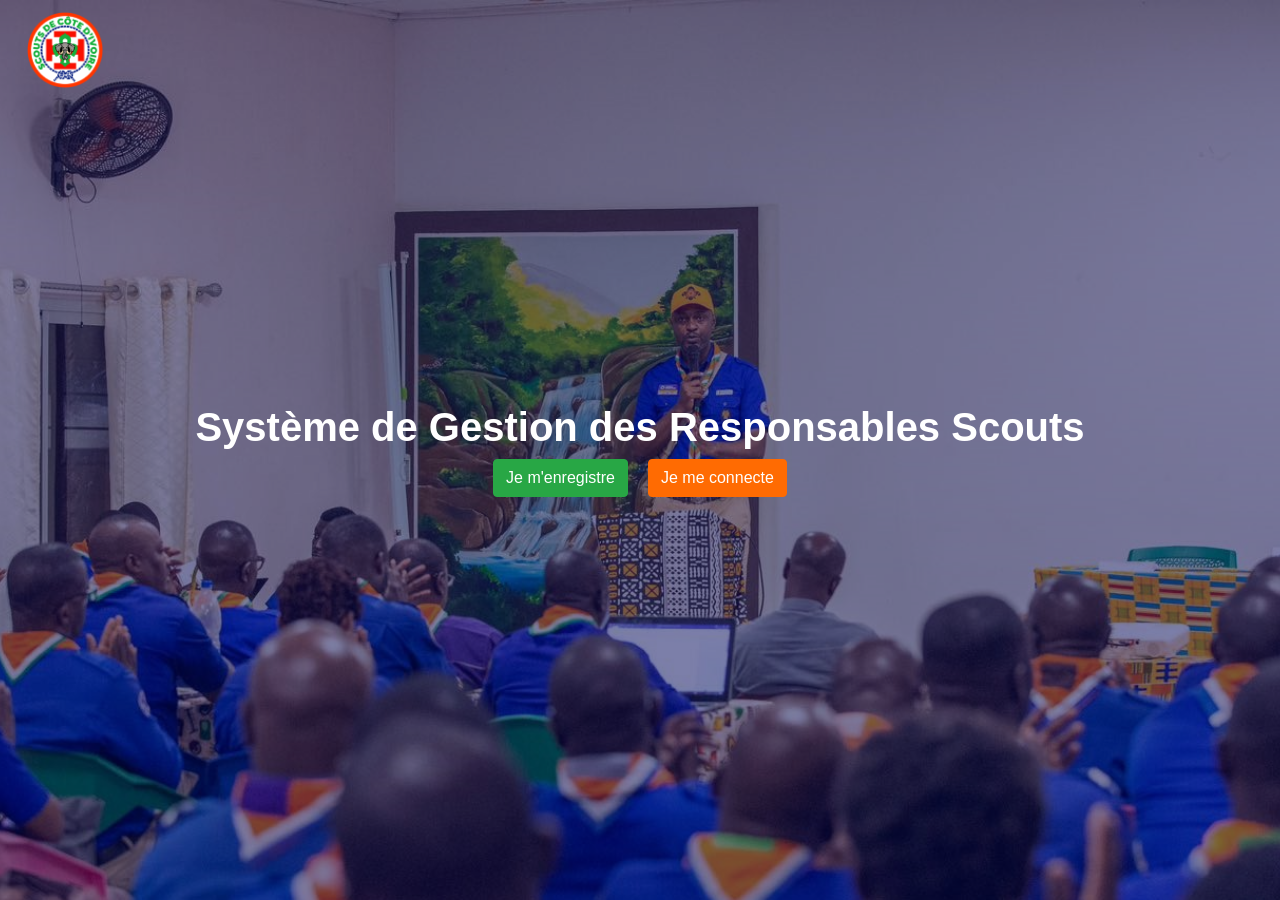
<file: index.html>
<!DOCTYPE html>
<html lang="en">
  <head>
    <title>ASCCI : SGRS</title>
    <meta charset="UTF-8" />
    <meta name="viewport" content="width=device-width, initial-scale=1.0" />
    <meta http-equiv="X-UA-Compatible" content="IE=edge">
    <link rel="icon" href="./images/logo_ascci.png" type="image/x-icon">
    <!-- Lien bootstrap -->
    <link
      rel="stylesheet"
      href="https://cdn.jsdelivr.net/npm/bootstrap@4.6.2/dist/css/bootstrap.min.css"
      integrity="sha384-xOolHFLEh07PJGoPkLv1IbcEPTNtaed2xpHsD9ESMhqIYd0nLMwNLD69Npy4HI+N"
      crossorigin="anonymous"
    />

    <!-- Lien css -->
    <link rel="stylesheet" href="css/style.css" />
    
  </head>
  <body>
    <div class="container-fluid">
      <!-- logo ascc -->
      <div class="logo">
        <img src="./images/logo_ascci.png" alt="Logo ascci" width="80" />
      </div>

      <!-- Texte -->
      <div class="texte">
        <div>
          <h1>Système de Gestion des Responsables Scouts</h1>
        </div>

        <!-- Les deux boutons -->
        <div class="row bouton">
          <div>
            <a href="form_enregistement.html" class="btn btn-success"
              >Je m'enregistre</a
            >
          </div>
          <div>
            <!-- Btn modal -->
            <a
              href="compte_respo.html"
              type="button"
              class="btn btn-primary"
              data-toggle="modal"
              data-target="#exampleModal"
              style="background-color: #ff6b02; border-color: #ff6b02"
              >Je me connecte</a
            >
          </div>
        </div>
      </div>

      <!-- Modal -->
      <div
        class="modal fade"
        id="exampleModal"
        tabindex="-1"
        aria-labelledby="exampleModalLabel"
        aria-hidden="true"
      >
        <div class="modal-dialog">
          <div class="modal-content">
            <div class="modal-header">
              <h2 class="modal-title" id="exampleModalLabel">Entre ton matricule</h2>
              <!-- <button
                type="button"
                class="close"
                data-dismiss="modal"
                aria-label="Close"
              >
                <span aria-hidden="true">&times;</span> -->
              </button>
            </div>
            <div class="modal-body">
                <form action="">
                    <div class="container">
                        <input type="text" name="matricule" placeholder="Entre ton matricule" class="form-control">
                    </div>
                </form>
            </div>
            <div class="modal-footer">
                <button type="button" class="btn btn-success">
                    Se connecter
                </button>
              <button
                type="button"
                class="btn btn-secondary"
                data-dismiss="modal"
              >
                Annuler
              </button>
            </div>
          </div>
        </div>
      </div>
    </div>

    <!-- Lien js -->
    <script
      src="https://cdn.jsdelivr.net/npm/jquery@3.5.1/dist/jquery.slim.min.js"
      integrity="sha384-DfXdz2htPH0lsSSs5nCTpuj/zy4C+OGpamoFVy38MVBnE+IbbVYUew+OrCXaRkfj"
      crossorigin="anonymous"
    ></script>
    <script
      src="https://cdn.jsdelivr.net/npm/bootstrap@4.6.2/dist/js/bootstrap.bundle.min.js"
      integrity="sha384-Fy6S3B9q64WdZWQUiU+q4/2Lc9npb8tCaSX9FK7E8HnRr0Jz8D6OP9dO5Vg3Q9ct"
      crossorigin="anonymous"
    ></script>
  </body>
</html>
</file>
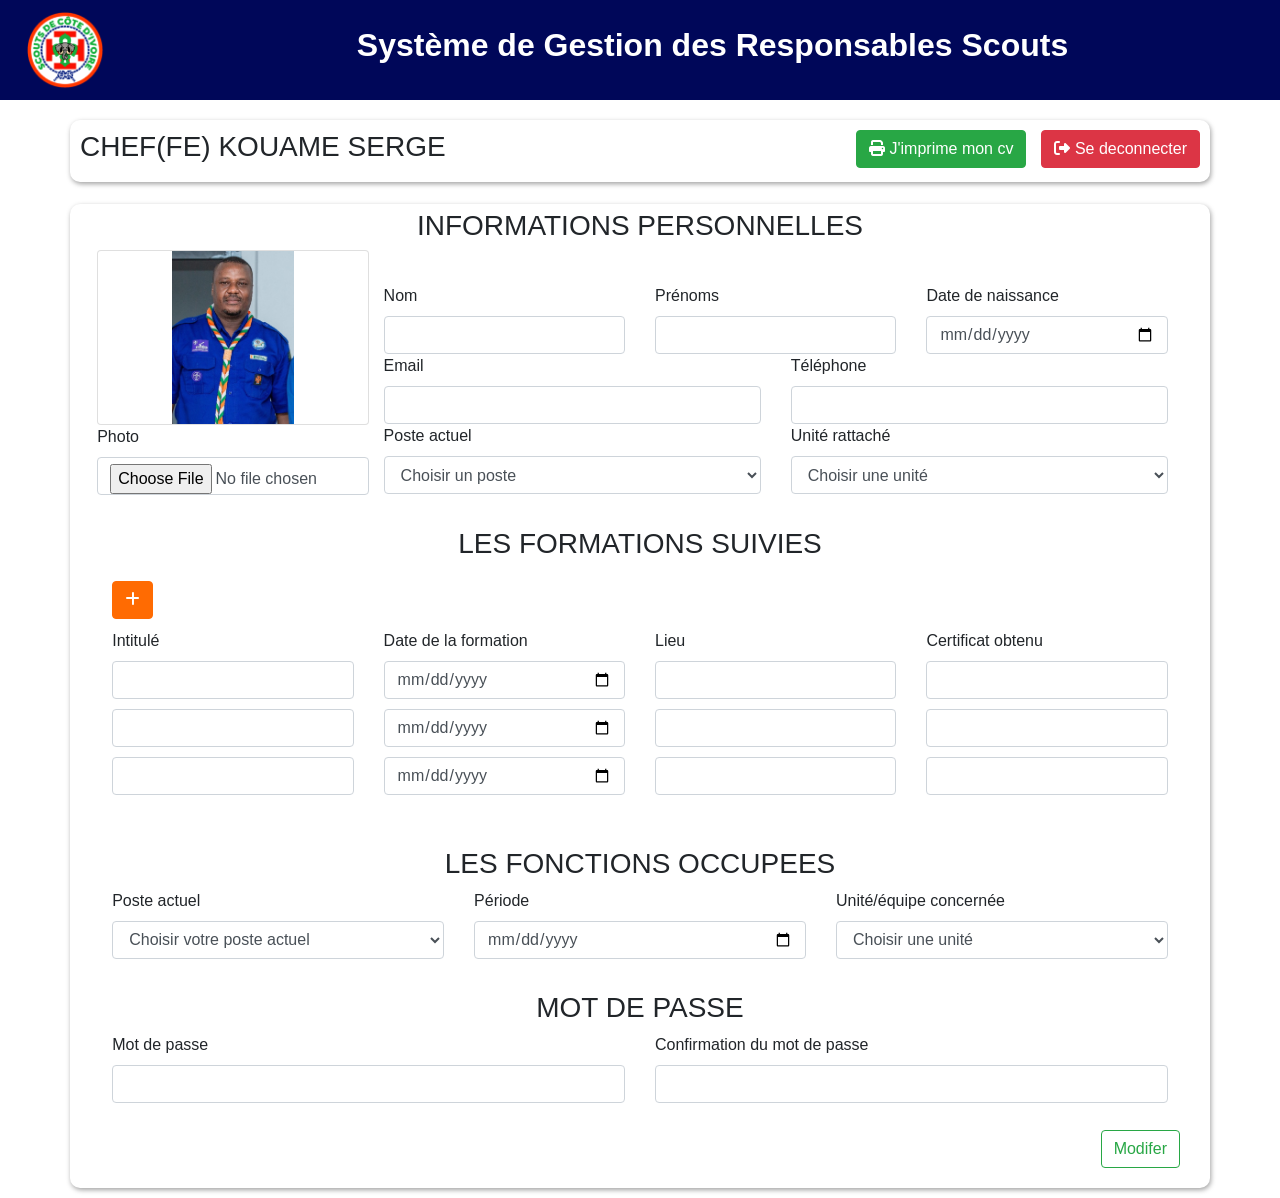
<file: compte_respo.html>
<!DOCTYPE html>
<html lang="en">
  <head>
    <title>ASCCI : SGRS</title>
    <meta charset="UTF-8" />
    <meta name="viewport" content="width=device-width, initial-scale=1.0" />
    <meta http-equiv="X-UA-Compatible" content="IE=edge">
    <link rel="icon" href="./images/logo_ascci.png" type="image/x-icon">
    <!-- Lien bootstrap -->
    <link
      rel="stylesheet"
      href="https://cdn.jsdelivr.net/npm/bootstrap@4.6.2/dist/css/bootstrap.min.css"
      integrity="sha384-xOolHFLEh07PJGoPkLv1IbcEPTNtaed2xpHsD9ESMhqIYd0nLMwNLD69Npy4HI+N"
      crossorigin="anonymous"
    />

    <link rel="stylesheet" href="https://cdnjs.cloudflare.com/ajax/libs/font-awesome/6.7.2/css/all.min.css" integrity="sha512-Evv84Mr4kqVGRNSgIGL/F/aIDqQb7xQ2vcrdIwxfjThSH8CSR7PBEakCr51Ck+w+/U6swU2Im1vVX0SVk9ABhg==" crossorigin="anonymous" referrerpolicy="no-referrer" />

    <!-- Lien css -->
    <style>
      .logo {
        padding: 10px;
        display: flex;
        gap: 20px;
      }
      .logo .texte {
        color: white;
        text-align: center;
        width: 100%;
      }

      .logo .texte h2 {
        font-weight: bold;
        line-height: 70px;
        font-size: 2rem;
      }

      #header-bg {
        background-color: #000759;
      }

      /* formulaire */
      .tab{
        margin: 2%;
        padding: 5px;
      }

      /*  */
      .flex{
        /* display: -ms-flexbox; */
        display: flex;
        -ms-flex-wrap: wrap;
        flex-wrap: wrap;
        gap: 30px;
        margin-right: -15px;
      }

       a:hover {
        text-decoration: none;
        color: white;
       }

      .delete{
        text-decoration: none;
        display: inline-block;
        background-color: red;
        color: #fff;
        font-size: 1.5rem;
        font-weight: bold;
        width: 40px;
        height: 40px;
        color: #fff;
        margin-left: 15px;
        /* margin-left: auto; */
        display: flex;
        justify-content: center;
        align-items: center;
        cursor: pointer;
        border-radius: 4px;
        /* margin-left: -20px; */
      }

      .add-col{
        margin-bottom: 20px;
      }

      .imp-group{
        margin-top: 20px;
      }
      .photo_chef{
        display: block;
        width: 45%;
        margin: auto;
      }

      /* @media screen and (min-width: 760px) {
        #ligne {
           gap: 20px;
        }
    } */
    </style>

  </head>
  <body>
    <div class="container-fluid" id="header-bg">
      <!-- logo ascc -->
      <div class="row logo">
        <div class="col-md-2">
          <a href="index.html">
            <img src="./images/logo_ascci.png" alt="Logo ascci" width="80" />
          </a>
        </div>
        <!-- Titre plateforme -->
        <div class="col-md-9 texte">
          <h2>Système de Gestion des Responsables Scouts</h2>
        </div>
      </div>
    </div>
    <!-- Nom du chef et btn imprimer et se doconnecter -->
    <div class="container" 
        style="margin-top: 20px; padding: 10px; border-radius: 10px; box-shadow: 1px 2px 5px rgba(0, 0, 0, 0.37);"
        >
        <div class="row">
            <div class="col-md-8">
                <!-- Affiche son nom -->
                <h3>CHEF(FE) KOUAME SERGE </h3>
            </div>
            <div class="col-md-4">
                <div class="row">
                    <!-- Bouton imprimer le cv -->
                    <div class="col" style="display: flex; justify-content: flex-end; gap: 15px;">
                        <button class="btn btn-success">
                            <i class="fa-solid fa-print"></i>
                            J'imprime mon cv
                        </button>
                        <!-- Bouton se déconnecter -->
                        <a href="connexion.html" class="btn btn-danger">
                            <i class="fa-solid fa-right-from-bracket"></i>
                            Se deconnecter
                        </a>
                    </div>
                </div>
            </div>
        </div>
    </div>

    <!-- Formulaire -->
    <div class="container" 
        style="border-radius: 10px; box-shadow: 1px 2px 5px rgba(0, 0, 0, 0.37);"
        >
      <form action="#">
        <!-- Etape 1 -->
        <div class="tab">
          <h3 class="text-center">INFORMATIONS PERSONNELLES</h3>
          <div class="row">
            <!-- Photo du chef -->
            <div class="col-md-3">
                <div class="row">
                    <div class="card">
                        <img src="./images/cn_serge.jpg" alt="photo chef" class="photo_chef">
                    </div>
                </div>
                <div class="row">
                    <label for="">Photo</label>
                    <input type="file" name="photo" class="form-control" />
                </div>
            </div>
            <div class="col-md-9" style="margin-top: 34px;">
                <div class="row">
                    <div class="col-md-4">
                        <label for="">Nom</label>
                         <input type="text" name="nom" class="form-control"/>
                       </div>
                       <div class="col-md-4">
                           <label for="">Prénoms</label>
                         <input type="text" name="prenoms" class="form-control" />
                       </div>
                       <div class="col-md-4">
                           <label for="">Date de naissance</label>
                         <input type="date" name="data_nais" class="form-control" />
                       </div>
                </div>

                <div class="row">
                    <div class="col-md-6">
                     <label for="">Email</label>
                      <input type="email" name="email" class="form-control" />
                    </div>
                    <div class="col-md-6">
                        <label for="">Téléphone</label>
                      <input type="text" name="telephone" class="form-control" />
                    </div>
                </div>
        
                <div class="row">
                    <div class="col-md-6">
                     <label for="">Poste actuel</label>
                      <select name="poste_actuel" id="" class="form-control">
                        <option value="">Choisir un poste</option>
                        <option value="CM">CHEF DE MEUTE</option>
                        <option value="CMA">CHEF DE MEUTE ADJOINT</option>
                        <option value="ACM">ASSISTANT(E) CHEF DE MEUTE</option>
                      </select>
                    </div>
                    <div class="col-md-6">
                        <label for="">Unité rattaché</label>
                        <select name="unite_ratt" id="" class="form-control">
                            <option value="">Choisir une unité</option>
                            <option value="MEUTE">MEUTE</option>
                            <option value="TROUPE">TROUPE</option>
                            <option value="GENERATION">GENERATION</option>
                            <option value="ROUTE">ROUTE</option>
                          </select>
                    </div>
                </div>
            </div>
          </div>
        </div>

        <!-- Etape 2 -->
        <div class="tab">
          <h3 class="text-center">LES FORMATIONS SUIVIES</h3>
          
            <!-- Btn ajouter une nouvelle ligne -->
           <div class="row" style="margin-top: 20px;">
               <div class="col">
                   <!-- <button class="btn btn-success add" style="background-color: #FF6B02; border-color: #FF6B02;">
                    &plus;
                   </button> -->
               <a href="#" class="btn btn-success add" style="background-color: #FF6B02; border-color: #FF6B02;">
                <i class="fa fa-plus"></i>
               </a>
               </div>
           </div>

          <div class="row" style="margin-top: 10px;margin-bottom: 10px;">
            <div class="col-md-3">
             <label for="">Intitulé</label>
              <input type="text" name="intitule" class="form-control" />
            </div>
            <div class="col-md-3">
                <label for="">Date de la formation</label>
              <input type="date" name="date_format" class="form-control" />
            </div>
            <div class="col-md-3">
                <label for="">Lieu</label>
              <input type="text" name="lieu_format" class="form-control" />
            </div>
            <div class="col-md-3">
                <label for="">Certificat obtenu</label>
              <input type="text" name="certi_format" class="form-control" />
            </div>
          </div>

          <div class="row" style="margin-top: 10px;margin-bottom: 10px;" id="ligne">
            <div class="col-md-3">
              <input type="text" name="intitule" class="form-control"/>
            </div>
            <div class="col-md-3">
              <input type="date" name="date_format" class="form-control" />
            </div>
            <div class="col-md-3">
              <input type="text" name="lieu_format" class="form-control" />
            </div>
            <div class="col-md-3">
              <input type="text" name="certi_format" class="form-control" />
            </div>
          </div>

          <div class="row" style="margin-top: 10px;margin-bottom: 10px;" id="ligne">
            <div class="col-md-3">
              <input type="text" name="intitule" class="form-control" />
            </div>
            <div class="col-md-3">
              <input type="date" name="date_format" class="form-control" />
            </div>
            <div class="col-md-3">
              <input type="text" name="lieu_format" class="form-control" />
            </div>
            <div class="col-md-3">
              <input type="text" name="certi_format" class="form-control" />
            </div>
          </div>

          

            <!-- Ajouter une nouvelle ligne -->
           <div class="imp-group">

           </div>
          
        </div>  
    
         <!-- Etape 3 -->
         <div class="tab">
            <h3 class="text-center">LES FONCTIONS OCCUPEES</h3>
            <div class="row">
              <div class="col-md-4">
               <label for="">Poste actuel</label>
               <select name="poste_actul" id="" class="form-control">
                   <option value="">Choisir votre poste actuel</option>
                   <option value="MEUTE">MEUTE</option>
                   <option value="TROUPE">TROUPE</option>
                   <option value="GENERATION">GENERATION</option>
                   <option value="ROUTE">ROUTE</option>
                 </select>
              </div>
              <div class="col-md-4">
                  <label for="">Période</label>
                <input type="date" class="form-control" />
              </div>
              <div class="col-md-4">
                  <label for="">Unité/équipe concernée</label>
                  <select name="unite_equip" id="" class="form-control">
                      <option value="">Choisir une unité</option>
                      <option value="MEUTE">MEUTE</option>
                      <option value="TROUPE">TROUPE</option>
                      <option value="GENERATION">GENERATION</option>
                      <option value="ROUTE">ROUTE</option>
                      <option value="EN">EQUIPE NATIONALE</option>
                      <option value="ER">EQUIPE REGIONALE</option>
                      <option value="ED">EQUIPE DU DISTRICT</option>
                    </select>
              </div>
            </div>
         </div>
          
          <!-- <div class="container" style="border-radius: 10px; max-width: 50%;"
        > -->
            <!-- Etape 4 -->
          <div class="tab">
              <h3 class="text-center">MOT DE PASSE</h3>
              <div class="row">
                <div class="col-md-6">
                <label for="">Mot de passe</label>
                  <input type="password" name="password" class="form-control" />
                </div>
                <div class="col-md-6">
                    <label for="">Confirmation du mot de passe</label>
                  <input type="password" name="password_confir" class="form-control" />
                </div>
              </div>
              <!-- <div class="row">
                <div class="col-md-12">
                    <label for="">Confirmation du mot de passe</label>
                  <input type="password" name="password_confir" class="form-control" />
                </div>
              </div> -->
          </div>
        <!-- </div> -->
        
        <!-- Les boutons -->
        <div class="row" id="btn" style="padding-bottom: 20px;margin: 10px 0px;">
            <div class="col" style="display: flex; justify-content:flex-end;">
                <!-- <button type="button" class="btn btn-outline-success prev">Précédent</button> -->
                <button type="button" class="btn btn-outline-success next">Modifer</button>
            </div>
         </div>
      </form>
    </div>

    <!-- Lien js -->
    <script
      src="https://cdn.jsdelivr.net/npm/jquery@3.5.1/dist/jquery.slim.min.js"
      integrity="sha384-DfXdz2htPH0lsSSs5nCTpuj/zy4C+OGpamoFVy38MVBnE+IbbVYUew+OrCXaRkfj"
      crossorigin="anonymous"
    ></script>
    <script
      src="https://cdn.jsdelivr.net/npm/bootstrap@4.6.2/dist/js/bootstrap.bundle.min.js"
      integrity="sha384-Fy6S3B9q64WdZWQUiU+q4/2Lc9npb8tCaSX9FK7E8HnRr0Jz8D6OP9dO5Vg3Q9ct"
      crossorigin="anonymous"
    ></script>

    <!-- Form etape  -->
     <script src="./js/form_multip.js"></script>
  </body>
</html>
</file>
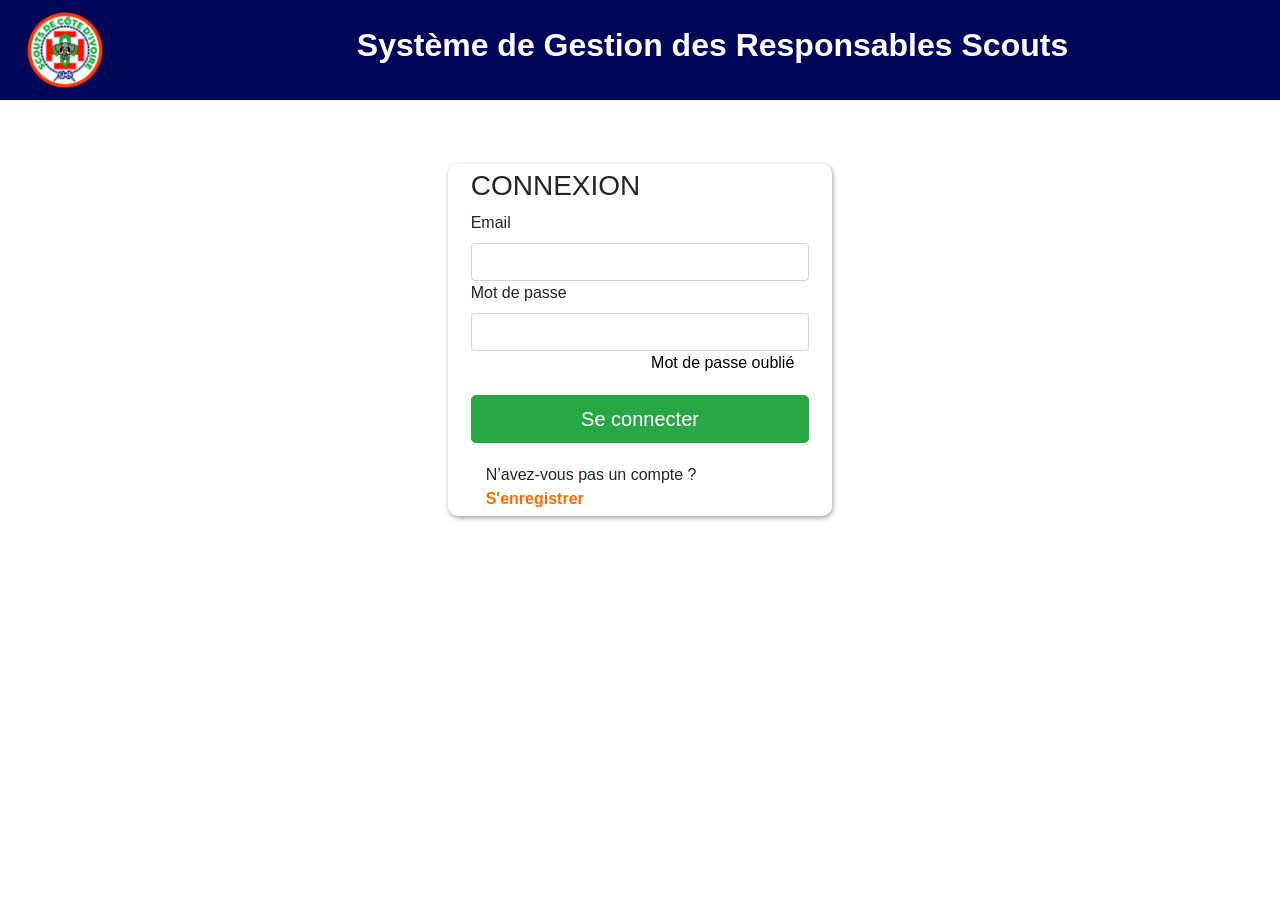
<file: connexion.html>
<!DOCTYPE html>
<html lang="en">
  <head>
    <title>ASCCI : SGRS</title>
    <meta charset="UTF-8" />
    <meta name="viewport" content="width=device-width, initial-scale=1.0" />
    <meta http-equiv="X-UA-Compatible" content="IE=edge">
    <link rel="icon" href="./images/logo_ascci.png" type="image/x-icon">
    <!-- Lien bootstrap -->
    <link
      rel="stylesheet"
      href="https://cdn.jsdelivr.net/npm/bootstrap@4.6.2/dist/css/bootstrap.min.css"
      integrity="sha384-xOolHFLEh07PJGoPkLv1IbcEPTNtaed2xpHsD9ESMhqIYd0nLMwNLD69Npy4HI+N"
      crossorigin="anonymous"
    />

    <!-- Lien css -->
    <style>
      .logo {
        padding: 10px;
        display: flex;
        gap: 20px;
      }
      .logo .texte {
        color: white;
        text-align: center;
        width: 100%;
      }

      .logo .texte h2 {
        font-weight: bold;
        line-height: 70px;
        font-size: 2rem;
      }

      #header-bg {
        background-color: #000759;
      }

      /* formulaire */
      .tab{
        margin: 5%;
        padding: 5px;
        display: none;
      }

      .show {
        display: block;
      }

      /*  */
      .flex{
        /* display: -ms-flexbox; */
        display: flex;
        -ms-flex-wrap: wrap;
        flex-wrap: wrap;
        gap: 30px;
        margin-right: -15px;
      }

      .delete{
        text-decoration: none;
        display: inline-block;
        background-color: red;
        color: #fff;
        font-size: 1rem;
        font-weight: bold;
        width: 100px;
        height: 35px;
        color: #fff;
        /* margin-left: auto; */
        display: flex;
        justify-content: center;
        align-items: center;
        cursor: pointer;
        /* margin-left: -20px; */
      }

      .add-col{
        margin-bottom: 20px;
      }

      .btn_enr{
        color: #ff6b02;
        font-weight: bold;
      }

      .btn_enr:hover{
        color: #000;
        text-decoration: none;
      }

      .mdp_oubl{
        color: black;
        text-align: right;
        text-decoration: none;
      }
      .mdp_oubl:hover{
        color: black;
        text-decoration: none;
      }

       @media (min-width: 600px) {
        #connexion {
           width: 30%;
        }
      }

       @media (max-width: 600px) {
        #connexion {
           width: 100%;
        }
      }
      
    </style>

    <title>SGRS</title>
  </head>
  <body>
    <div class="container-fluid" id="header-bg">
      <!-- logo ascc -->
      <div class="row logo">
        <div class="col-md-2">
          <a href="index.html">
            <img src="./images/logo_ascci.png" alt="Logo ascci" width="80" />
          </a>
        </div>
        <!-- Titre plateforme -->
        <div class="col-md-9 texte">
          <h2>Système de Gestion des Responsables Scouts</h2>
        </div>
      </div>
    </div>

    <!-- Formulaire -->
    <div id="connexion" class="container" 
        style="border-radius: 10px; box-shadow: 1px 2px 5px rgba(0, 0, 0, 0.37);
         margin-top: 5%;"
        >
      <form action="#" id="msform">
        <!-- Etape 1 -->
        <div class="tab">
          <div class="row">
            <h3 class="text-center">CONNEXION</h3>
          </div>
          <div class="row">
             <label for="">Email</label>
              <input type="text" name="email" class="form-control"/>
          </div>

          <div class="row">
           <label for="">Mot de passe</label>
             <input type="password" name="password" class="form-control"/>
         </div>

         <div class="row">
            <div class="col" style="text-align: right;">
                <a href="mot_passe_oublie.html" class="mdp_oubl">Mot de passe oublié</a>
            </div>
         </div>

          <div class="row" style="margin-top: 20px;margin-bottom: 20px;">
            <!-- <button type="button" class="btn btn-success next">Suivant</button> -->
            <a href="compte_respo.html" type="submit" class="btn btn-success btn-lg btn-block">Se connecter</a>
          </div>

          <!-- Btn s'enregistrer -->
          <div class="row">
            <div class="col">
                N’avez-vous pas un compte ? <a href="form_enregistement.html" class="btn_enr">S'enregistrer</a>
            </div>
         </div>

          <!-- <div class="row">
            <div class="col" style="text-align: center;">
                <a href="index.html" class="mdp_oubl">Retour</a>
            </div>
         </div> -->
        </div>

       
      </form>
    </div>

    <!-- Lien js -->
    <script
      src="https://cdn.jsdelivr.net/npm/jquery@3.5.1/dist/jquery.slim.min.js"
      integrity="sha384-DfXdz2htPH0lsSSs5nCTpuj/zy4C+OGpamoFVy38MVBnE+IbbVYUew+OrCXaRkfj"
      crossorigin="anonymous"
    ></script>
    <script
      src="https://cdn.jsdelivr.net/npm/bootstrap@4.6.2/dist/js/bootstrap.bundle.min.js"
      integrity="sha384-Fy6S3B9q64WdZWQUiU+q4/2Lc9npb8tCaSX9FK7E8HnRr0Jz8D6OP9dO5Vg3Q9ct"
      crossorigin="anonymous"
    ></script>

    <!-- Form etape  -->
     <script src="./js/form_multip.js"></script>
  </body>
</html>
</file>
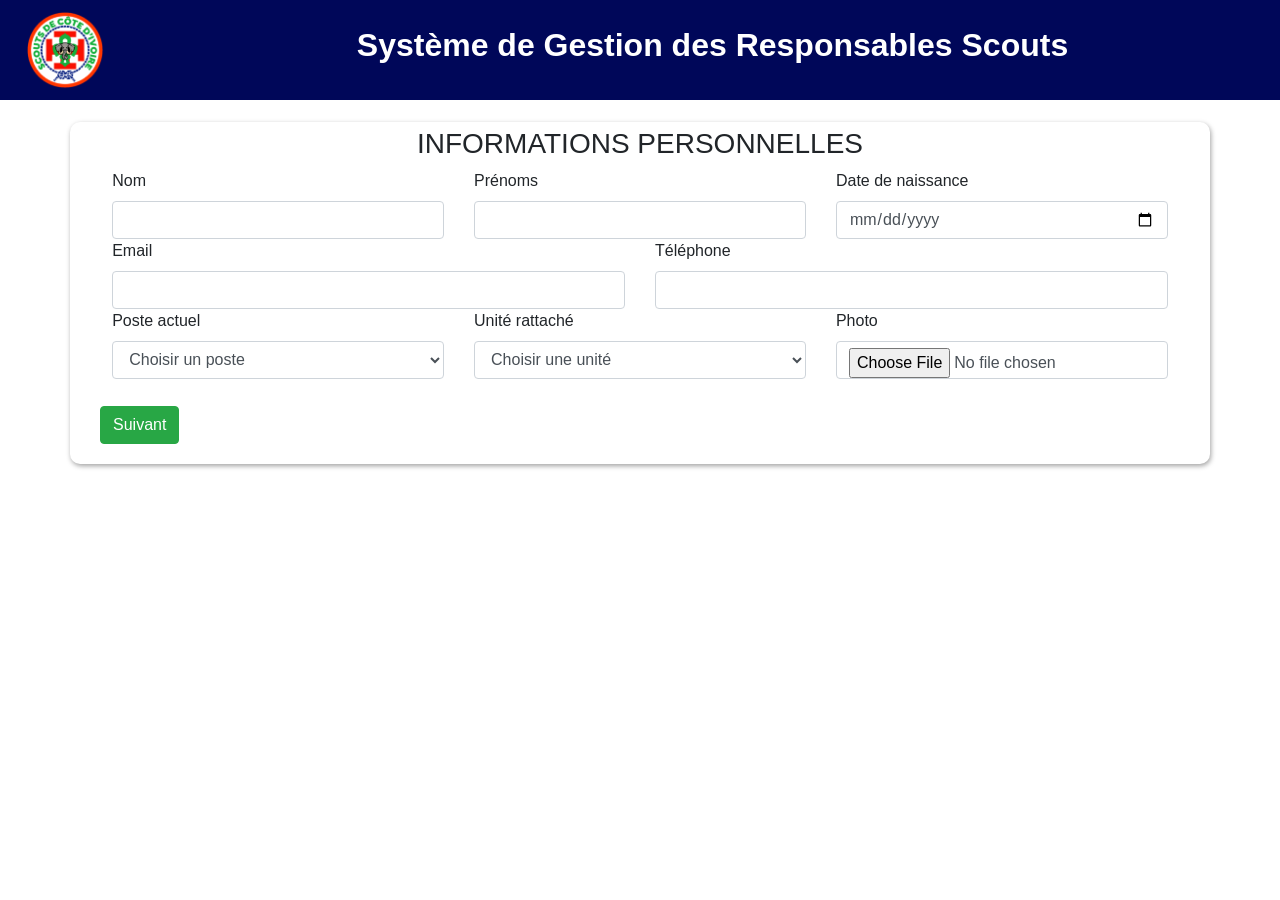
<file: form_enregistement.html>
<!DOCTYPE html>
<html lang="en">
  <head>
    <title>ASCCI : SGRS</title>
    <meta charset="UTF-8" />
    <meta name="viewport" content="width=device-width, initial-scale=1.0" />
    <meta http-equiv="X-UA-Compatible" content="IE=edge">
    <link rel="icon" href="./images/logo_ascci.png" type="image/x-icon">
    <!-- Lien bootstrap -->
    <link
      rel="stylesheet"
      href="https://cdn.jsdelivr.net/npm/bootstrap@4.6.2/dist/css/bootstrap.min.css"
      integrity="sha384-xOolHFLEh07PJGoPkLv1IbcEPTNtaed2xpHsD9ESMhqIYd0nLMwNLD69Npy4HI+N"
      crossorigin="anonymous"
    />

    <link rel="stylesheet" href="https://cdnjs.cloudflare.com/ajax/libs/font-awesome/6.7.2/css/all.min.css" integrity="sha512-Evv84Mr4kqVGRNSgIGL/F/aIDqQb7xQ2vcrdIwxfjThSH8CSR7PBEakCr51Ck+w+/U6swU2Im1vVX0SVk9ABhg==" crossorigin="anonymous" referrerpolicy="no-referrer" />

    <!-- Lien css -->
    <style>
      .logo {
        padding: 10px;
        display: flex;
        gap: 20px;
      }
      .logo .texte {
        color: white;
        text-align: center;
        width: 100%;
      }

      .logo .texte h2 {
        font-weight: bold;
        line-height: 70px;
        font-size: 2rem;
      }

      #header-bg {
        background-color: #000759;
      }

      /* formulaire */
      .tab{
        margin: 2%;
        padding: 5px;
        display: none;
      }

      .show {
        display: block;
      }

      /*  */
      .flex{
        /* display: -ms-flexbox; */
        display: flex;
        -ms-flex-wrap: wrap;
        flex-wrap: wrap;
        gap: 30px;
        margin-right: -15px;
      }

       a:hover {
        text-decoration: none;
        color: white;
       }

      .delete{
        text-decoration: none;
        display: inline-block;
        background-color: red;
        color: #fff;
        font-size: 1.5rem;
        font-weight: bold;
        width: 40px;
        height: 40px;
        color: #fff;
        margin-left: 15px;
        /* margin-left: auto; */
        display: flex;
        justify-content: center;
        align-items: center;
        cursor: pointer;
        border-radius: 4px;
        /* margin-left: -20px; */
      }

      .add-col{
        margin-bottom: 20px;
      }

      .imp-group{
        margin-top: 20px;
      }

      @media (min-width: 600px) {
        #connexion {
           width: 30%;
        }
      }

       @media (max-width: 600px) {
        #connexion {
           width: 100%;
        }
      }
    </style>

  </head>
  <body>
    <div class="container-fluid" id="header-bg">
      <!-- logo ascc -->
      <div class="row logo">
        <div class="col-md-2">
          <a href="index.html">
            <img src="./images/logo_ascci.png" alt="Logo ascci" width="80" />
          </a>
        </div>
        <!-- Titre plateforme -->
        <div class="col-md-9 texte">
          <h2>Système de Gestion des Responsables Scouts</h2>
        </div>
      </div>
    </div>

    <!-- Formulaire -->
    <div class="container" 
        style="border-radius: 10px; box-shadow: 1px 2px 5px rgba(0, 0, 0, 0.37);"
        >
      <form action="#" id="msform">
        <!-- Etape 1 -->
        <div class="tab show">
          <h3 class="text-center">INFORMATIONS PERSONNELLES</h3>
          <div class="row">
            <div class="col-md-4">
             <label for="">Nom</label>
              <input type="text" name="nom" class="form-control"/>
            </div>
            <div class="col-md-4">
                <label for="">Prénoms</label>
              <input type="text" name="prenoms" class="form-control" />
            </div>
            <div class="col-md-4">
                <label for="">Date de naissance</label>
              <input type="date" name="data_nais" class="form-control" />
            </div>
          </div>

          <div class="row">
            <div class="col-md-6">
             <label for="">Email</label>
              <input type="email" name="email" class="form-control" />
            </div>
            <div class="col-md-6">
                <label for="">Téléphone</label>
              <input type="text" name="telephone" class="form-control" />
            </div>
          </div>

          <div class="row">
            <div class="col-md-4">
             <label for="">Poste actuel</label>
              <select name="poste_actuel" id="" class="form-control">
                <option value="">Choisir un poste</option>
                <option value="CM">CHEF DE MEUTE</option>
                <option value="CMA">CHEF DE MEUTE ADJOINT</option>
                <option value="ACM">ASSISTANT(E) CHEF DE MEUTE</option>
              </select>
            </div>
            <div class="col-md-4">
                <label for="">Unité rattaché</label>
                <select name="unite_ratt" id="" class="form-control">
                    <option value="">Choisir une unité</option>
                    <option value="MEUTE">MEUTE</option>
                    <option value="TROUPE">TROUPE</option>
                    <option value="GENERATION">GENERATION</option>
                    <option value="ROUTE">ROUTE</option>
                  </select>
            </div>
            <div class="col-md-4">
                <label for="">Photo</label>
                <input type="file" name="photo" class="form-control" />
            </div>
          </div>

        </div>

        <!-- Etape 2 -->
        <div class="tab">
          <h3 class="text-center">LES FORMATIONS SUIVIES</h3>
          
            <!-- Btn ajouter une nouvelle ligne -->
           <div class="row" style="margin-top: 20px;">
               <div class="col">
                   <!-- <button class="btn btn-success add" style="background-color: #FF6B02; border-color: #FF6B02;">
                    &plus;
                   </button> -->
               <a href="#" class="btn btn-success add" style="background-color: #FF6B02; border-color: #FF6B02;">
                <i class="fa fa-plus"></i>
               </a>
               </div>
           </div>

          <div class="row" style="margin-top: 10px;margin-bottom: 10px;">
            <div class="col-md-3">
             <label for="">Intitulé</label>
              <input type="text" name="intitule" class="form-control" />
            </div>
            <div class="col-md-3">
                <label for="">Date de la formation</label>
              <input type="date" name="date_format" class="form-control" />
            </div>
            <div class="col-md-3">
                <label for="">Lieu</label>
              <input type="text" name="lieu_format" class="form-control" />
            </div>
            <div class="col-md-3">
                <label for="">Certificat obtenu</label>
              <input type="text" name="certi_format" class="form-control" />
            </div>
          </div>

          <div class="row" style="margin-top: 10px;margin-bottom: 10px;">
            <div class="col-md-3">
              <input type="text" name="intitule" class="form-control" />
            </div>
            <div class="col-md-3">
              <input type="date" name="date_format" class="form-control" />
            </div>
            <div class="col-md-3">
              <input type="text" name="lieu_format" class="form-control" />
            </div>
            <div class="col-md-3">
              <input type="text" name="certi_format" class="form-control" />
            </div>
          </div>
          <div class="row" style="margin-top: 10px;margin-bottom: 10px;">
            <div class="col-md-3">
              <input type="text" name="intitule" class="form-control" />
            </div>
            <div class="col-md-3">
              <input type="date" name="date_format" class="form-control" />
            </div>
            <div class="col-md-3">
              <input type="text" name="lieu_format" class="form-control" />
            </div>
            <div class="col-md-3">
              <input type="text" name="certi_format" class="form-control" />
            </div>
          </div>

          

            <!-- Ajouter une nouvelle ligne -->
           <div class="imp-group">

           </div>
          
        </div>  
    
         <!-- Etape 3 -->
         <div class="tab">
            <h3 class="text-center">LES FONCTIONS OCCUPEES</h3>
            <div class="row">
              <div class="col-md-4">
               <label for="">Poste actuel</label>
               <select name="poste_actul" id="" class="form-control">
                   <option value="">Choisir votre poste actuel</option>
                   <option value="MEUTE">MEUTE</option>
                   <option value="TROUPE">TROUPE</option>
                   <option value="GENERATION">GENERATION</option>
                   <option value="ROUTE">ROUTE</option>
                 </select>
              </div>
              <div class="col-md-4">
                  <label for="">Période</label>
                <input type="date" class="form-control" />
              </div>
              <div class="col-md-4">
                  <label for="">Unité/équipe concernée</label>
                  <select name="unite_equip" id="" class="form-control">
                      <option value="">Choisir une unité</option>
                      <option value="MEUTE">MEUTE</option>
                      <option value="TROUPE">TROUPE</option>
                      <option value="GENERATION">GENERATION</option>
                      <option value="ROUTE">ROUTE</option>
                      <option value="EN">EQUIPE NATIONALE</option>
                      <option value="ER">EQUIPE REGIONALE</option>
                      <option value="ED">EQUIPE DU DISTRICT</option>
                    </select>
              </div>
            </div>
         </div>
          
          <div class="container" id="connexion" style="border-radius: 10px;"
        >
            <!-- Etape 4 -->
          <div class="tab">
              <h3 class="text-center">MOT DE PASSE</h3>
              <div class="row">
                <div class="col-md-12">
                <label for="">Mot de passe</label>
                  <input type="password" name="password" class="form-control" />
                </div>
              </div>
              <div class="row">
                <div class="col-md-12">
                    <label for="">Confirmation du mot de passe</label>
                  <input type="password" name="password_confir" class="form-control" />
                </div>
              </div>
          </div>
        </div>
        
        <!-- Les boutons -->
        <div class="row" id="btn" style="padding-bottom: 20px;margin: 10px 0px;">
            <div class="col" style="display: flex; justify-content: space-between;">
                <button type="button" class="btn btn-outline-success prev">Précédent</button>
                <button type="button" class="btn btn-success next">Suivant</button>
            </div>
         </div>
      </form>
    </div>

    <!-- Lien js -->
    <script
      src="https://cdn.jsdelivr.net/npm/jquery@3.5.1/dist/jquery.slim.min.js"
      integrity="sha384-DfXdz2htPH0lsSSs5nCTpuj/zy4C+OGpamoFVy38MVBnE+IbbVYUew+OrCXaRkfj"
      crossorigin="anonymous"
    ></script>
    <script
      src="https://cdn.jsdelivr.net/npm/bootstrap@4.6.2/dist/js/bootstrap.bundle.min.js"
      integrity="sha384-Fy6S3B9q64WdZWQUiU+q4/2Lc9npb8tCaSX9FK7E8HnRr0Jz8D6OP9dO5Vg3Q9ct"
      crossorigin="anonymous"
    ></script>

    <!-- Form etape  -->
     <script src="./js/form_multip.js"></script>
  </body>
</html>
</file>
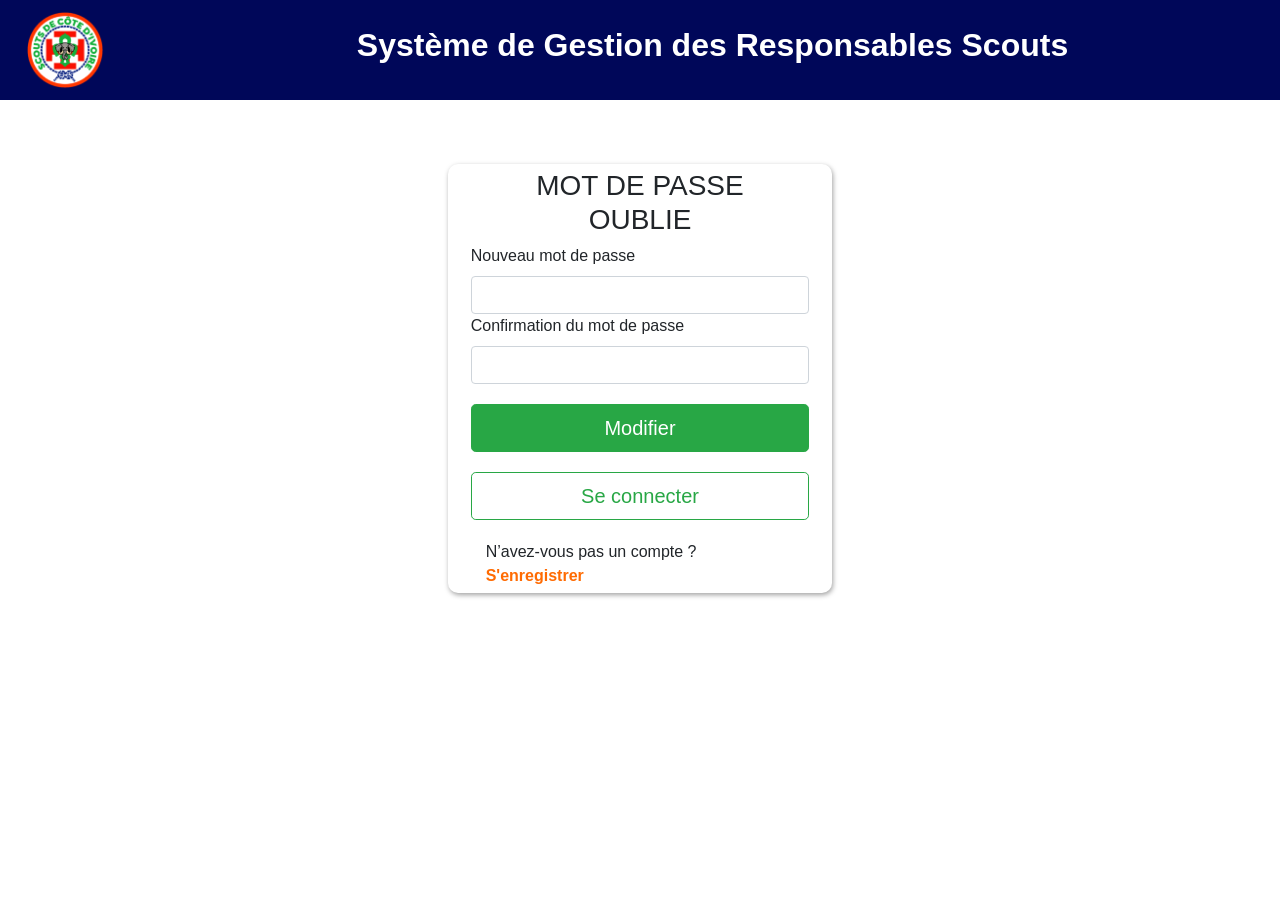
<file: mot_passe_oublie.html>
<!DOCTYPE html>
<html lang="en">
  <head>
    <title>ASCCI : SGRS</title>
    <meta charset="UTF-8" />
    <meta name="viewport" content="width=device-width, initial-scale=1.0" />
    <meta http-equiv="X-UA-Compatible" content="IE=edge">
    <link rel="icon" href="./images/logo_ascci.png" type="image/x-icon">
    <!-- Lien bootstrap -->
    <link
      rel="stylesheet"
      href="https://cdn.jsdelivr.net/npm/bootstrap@4.6.2/dist/css/bootstrap.min.css"
      integrity="sha384-xOolHFLEh07PJGoPkLv1IbcEPTNtaed2xpHsD9ESMhqIYd0nLMwNLD69Npy4HI+N"
      crossorigin="anonymous"
    />

    <!-- Lien css -->
    <style>
      .logo {
        padding: 10px;
        display: flex;
        gap: 20px;
      }
      .logo .texte {
        color: white;
        text-align: center;
        width: 100%;
      }

      .logo .texte h2 {
        font-weight: bold;
        line-height: 70px;
        font-size: 2rem;
      }

      #header-bg {
        background-color: #000759;
      }

      /* formulaire */
      .tab{
        margin: 5%;
        padding: 5px;
        display: none;
      }

      .show {
        display: block;
      }

      /*  */
      .flex{
        /* display: -ms-flexbox; */
        display: flex;
        -ms-flex-wrap: wrap;
        flex-wrap: wrap;
        gap: 30px;
        margin-right: -15px;
      }

      .delete{
        text-decoration: none;
        display: inline-block;
        background-color: red;
        color: #fff;
        font-size: 1rem;
        font-weight: bold;
        width: 100px;
        height: 35px;
        color: #fff;
        /* margin-left: auto; */
        display: flex;
        justify-content: center;
        align-items: center;
        cursor: pointer;
        /* margin-left: -20px; */
      }

      .add-col{
        margin-bottom: 20px;
      }

      .btn_enr{
        color: #ff6b02;
        font-weight: bold;
      }

      .btn_enr:hover{
        color: #000;
        text-decoration: none;
      }

      .mdp_oubl{
        color: black;
        text-align: right;
        text-decoration: none;
      }
      .mdp_oubl:hover{
        color: black;
        text-decoration: none;
      }
      @media (min-width: 600px) {
        #mot_passe {
           width: 30%;
        }
      }

       @media (max-width: 600px) {
        #mot_passe {
           width: 100%;
        }
      }
    </style>

    <title>SGRS</title>
  </head>
  <body>
    <div class="container-fluid" id="header-bg">
      <!-- logo ascc -->
      <div class="row logo">
        <div class="col-md-2">
          <a href="index.html">
            <img src="./images/logo_ascci.png" alt="Logo ascci" width="80" />
          </a>
        </div>
        <!-- Titre plateforme -->
        <div class="col-md-9 texte">
          <h2>Système de Gestion des Responsables Scouts</h2>
        </div>
      </div>
    </div>

    <!-- Formulaire -->
    <div class="container" id="mot_passe"
        style="border-radius: 10px; box-shadow: 1px 2px 5px rgba(0, 0, 0, 0.37);margin-top: 5%;"
        >
      <form action="#" id="msform">
        <!-- Etape 1 -->
        <div class="tab">
          <h3 class="text-center">MOT DE PASSE OUBLIE</h3>
          <div class="row">
             <label for="">Nouveau mot de passe</label>
              <input type="password" name="password" class="form-control"/>
          </div>

          <div class="row">
           <label for="">Confirmation du mot de passe</label>
             <input type="password" name="password" class="form-control"/>
         </div>

         <!-- <div class="row">
            <div class="col" style="text-align: right;">
                <a href="" class="mdp_oubl">Mot de passe oublié</a>
            </div>
         </div> -->

          <div class="row" style="margin-top: 20px;margin-bottom: 20px;">
            <!-- <button type="button" class="btn btn-success next">Suivant</button> -->
            <a href="connexion.html" type="submit" class="btn btn-success btn-lg btn-block">Modifier</a>
          </div>

          <div class="row" style="margin-top: 20px;margin-bottom: 20px;">
            <!-- <button type="button" class="btn btn-success next">Suivant</button> -->
            <a href="connexion.html" type="submit" class="btn btn-outline-success btn-lg btn-block">Se connecter</a>
          </div>

          <!-- Btn s'enregistrer -->
          <div class="row">
            <div class="col">
                N’avez-vous pas un compte ? <a href="form_enregistement.html" class="btn_enr">S'enregistrer</a>
            </div>
         </div>

          <!-- <div class="row">
            <div class="col" style="text-align: center;">
                <a href="index.html" class="mdp_oubl">Retour</a>
            </div>
         </div> -->
        </div>

       
      </form>
    </div>

    <!-- Lien js -->
    <script
      src="https://cdn.jsdelivr.net/npm/jquery@3.5.1/dist/jquery.slim.min.js"
      integrity="sha384-DfXdz2htPH0lsSSs5nCTpuj/zy4C+OGpamoFVy38MVBnE+IbbVYUew+OrCXaRkfj"
      crossorigin="anonymous"
    ></script>
    <script
      src="https://cdn.jsdelivr.net/npm/bootstrap@4.6.2/dist/js/bootstrap.bundle.min.js"
      integrity="sha384-Fy6S3B9q64WdZWQUiU+q4/2Lc9npb8tCaSX9FK7E8HnRr0Jz8D6OP9dO5Vg3Q9ct"
      crossorigin="anonymous"
    ></script>

    <!-- Form etape  -->
     <script src="./js/form_multip.js"></script>
  </body>
</html>
</file>
<file: css/style.css>
body{
    height: 100vh;
    background-image: url("../images/scout_ascci.jpg");
    background-repeat: no-repeat;
    background-size: cover;
    background-position: center;
    font-family: Arial, Helvetica, sans-serif;
}

/* Couleur sur image */
body::before{
    content: '';
    position: absolute;
    top: 0;
    left: 0;
    width: 100%;
    height: 100%;
    background-color: #00075983;
    z-index: -1;
}
/* fin */

.logo{
    padding: 10px;
}

.texte{
    justify-content: center;
    text-align: center;
    position: absolute;
    top: 50%;
    left: 50%;
    transform: translateX(-50%) translateY(-50%);
    width: 90%;
}

h1{
    /* font-size: 3rem; */
    color: white;
    font-weight: bold;
}

.texte .bouton {
    justify-content: center;
    gap: 20px;
}

.modal-header h2{
    text-align: center;
}
</file>
